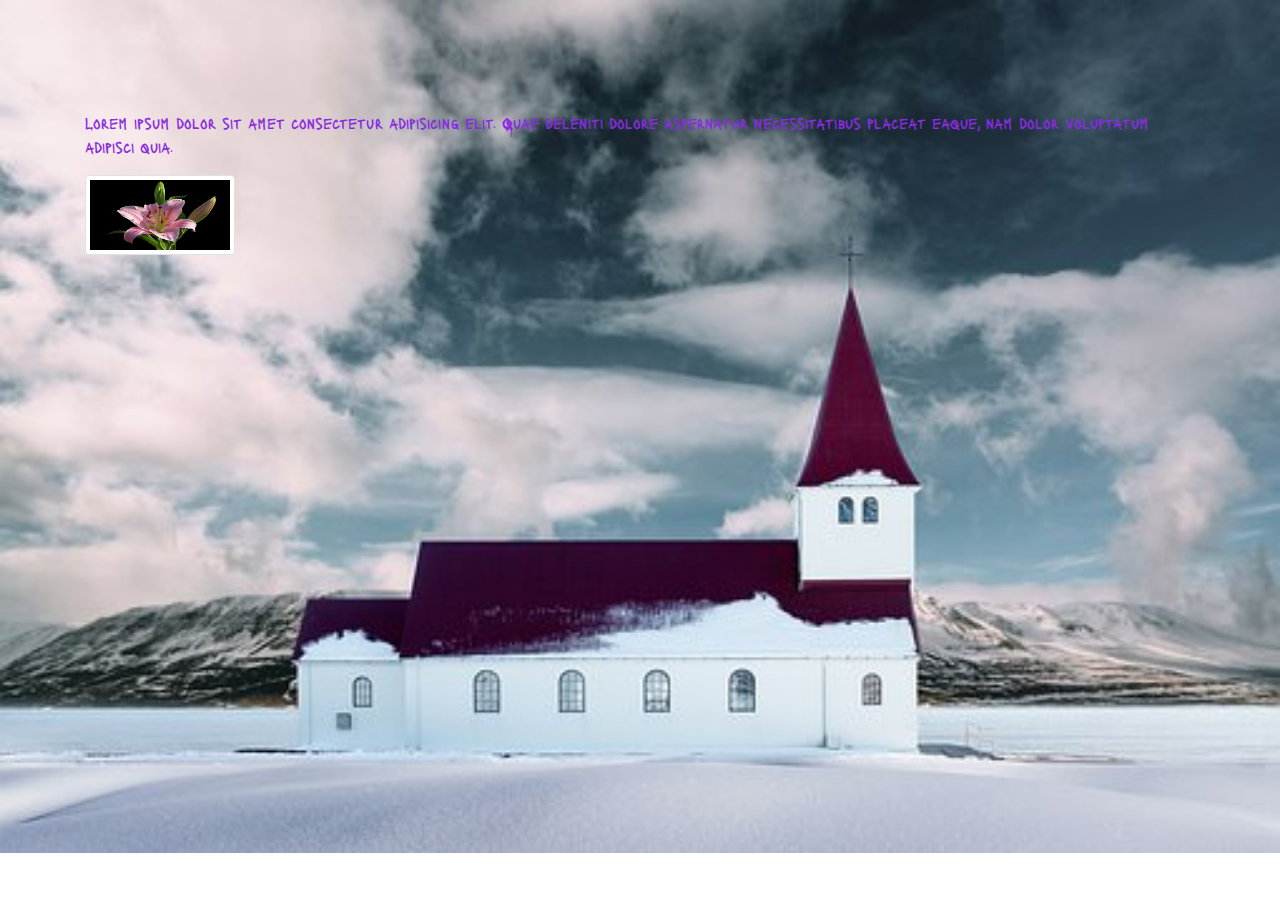
<file: bootsprap_2/index.html>
<!DOCTYPE html>
<html lang="en">
<head>
    <meta charset="UTF-8">
    <meta name="viewport" content="width=device-width, initial-scale=1.0">
    <meta http-equiv="X-UA-Compatible" content="ie=edge">
    <link rel="stylesheet" href="https://stackpath.bootstrapcdn.com/bootstrap/4.3.1/css/bootstrap.min.css" integrity="sha384-ggOyR0iXCbMQv3Xipma34MD+dH/1fQ784/j6cY/iJTQUOhcWr7x9JvoRxT2MZw1T" crossorigin="anonymous">
    <script src="https://stackpath.bootstrapcdn.com/bootstrap/4.3.1/js/bootstrap.min.js" integrity="sha384-JjSmVgyd0p3pXB1rRibZUAYoIIy6OrQ6VrjIEaFf/nJGzIxFDsf4x0xIM+B07jRM" crossorigin="anonymous"></script>
    <link href="https://fonts.googleapis.com/css?family=Lacquer&display=swap" rel="stylesheet">
    <link rel="stylesheet" href="css/main.css" >
    <title>Bootsrap Project</title>
</head>
<body class="body1">
    <div class="container">
        <p class="parag">
            Lorem ipsum dolor sit amet consectetur adipisicing elit.
            Quae deleniti dolore aspernatur necessitatibus placeat eaque, nam dolor voluptatum adipisci quia.
        </p>
        <div >
            <a href="b.html">
                 <img src="img/lily.jpg" alt="thumbnail image" class="imag img-thumbnail"/>
            </a>
        </div>
    </div>       

    <script src="https://code.jquery.com/jquery-3.3.1.slim.min.js" integrity="sha384-q8i/X+965DzO0rT7abK41JStQIAqVgRVzpbzo5smXKp4YfRvH+8abtTE1Pi6jizo" crossorigin="anonymous"></script>
    <script src="https://cdnjs.cloudflare.com/ajax/libs/popper.js/1.14.7/umd/popper.min.js" integrity="sha384-UO2eT0CpHqdSJQ6hJty5KVphtPhzWj9WO1clHTMGa3JDZwrnQq4sF86dIHNDz0W1" crossorigin="anonymous"></script>
</body>
</html>
</file>
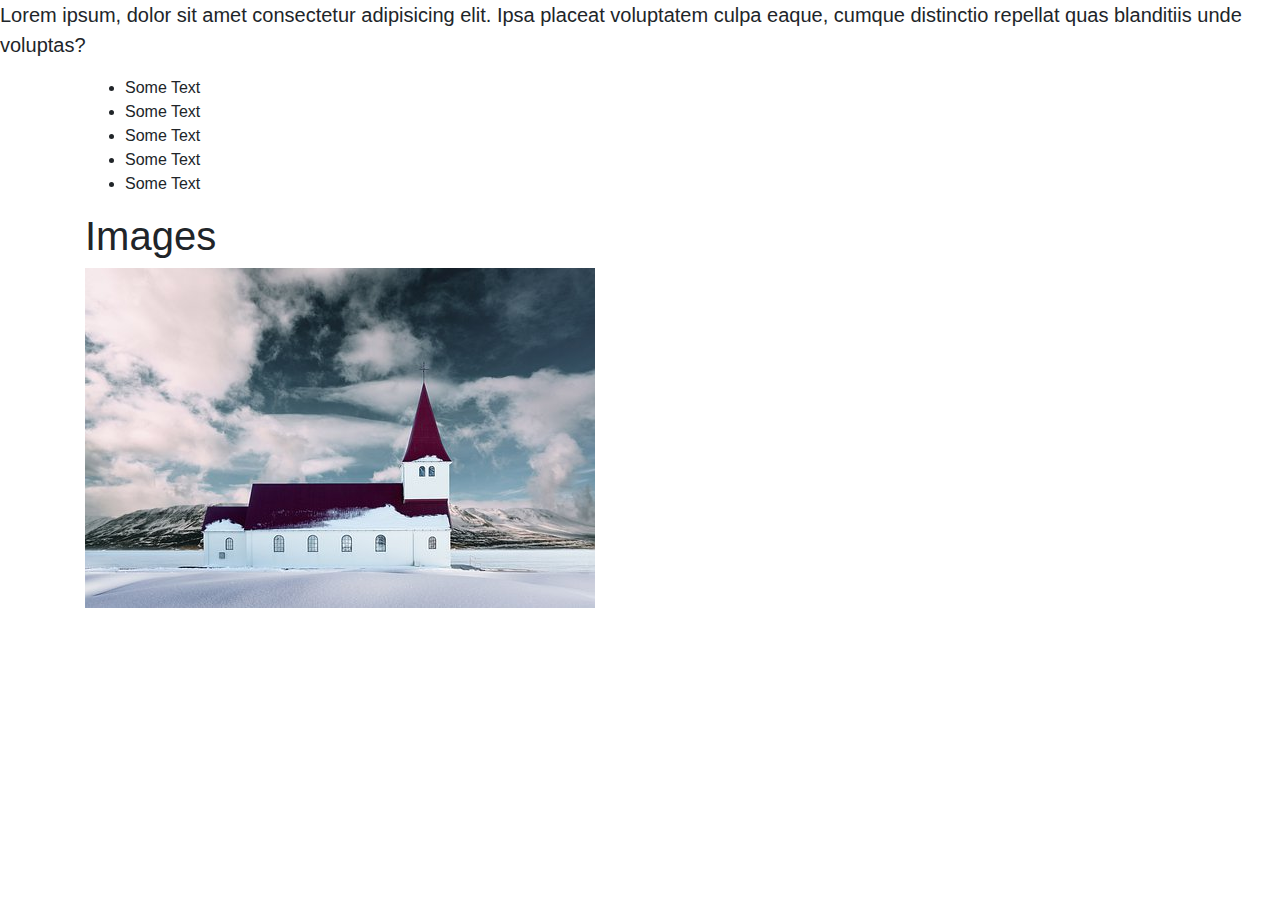
<file: bootstrap_1/index.html>
<!DOCTYPE html>
<html lang="en">
<head>
    <meta charset="UTF-8">
    <meta name="viewport" content="width=device-width, initial-scale=1.0">
    <meta http-equiv="X-UA-Compatible" content="ie=edge">
    <link rel="stylesheet" href="https://stackpath.bootstrapcdn.com/bootstrap/4.3.1/css/bootstrap.min.css" integrity="sha384-ggOyR0iXCbMQv3Xipma34MD+dH/1fQ784/j6cY/iJTQUOhcWr7x9JvoRxT2MZw1T" crossorigin="anonymous">
    <script src="https://stackpath.bootstrapcdn.com/bootstrap/4.3.1/js/bootstrap.min.js" integrity="sha384-JjSmVgyd0p3pXB1rRibZUAYoIIy6OrQ6VrjIEaFf/nJGzIxFDsf4x0xIM+B07jRM" crossorigin="anonymous"></script>
    <title>Bootsrap Project</title>
</head>
<body>
    <!--    p.lead  -->
    <p class="lead">Lorem ipsum, dolor sit amet consectetur adipisicing elit.
         Ipsa placeat voluptatem culpa eaque, cumque distinctio repellat quas blanditiis unde voluptas?</p>
   
    <!-- List  -->
    <!--    div.container  -->
    <div class="container">
        <!-- ul>li*5 -->          
        <ul>
            <li>Some Text</li>      <!--    Shift-Alt + click + Some Text   -->
            <li>Some Text</li>
            <li>Some Text</li>
            <li>Some Text</li>
            <li>Some Text</li>
        </ul>
    </div>

    <!--    Images   -->
    <div class="container">
    <h1>Images</h1>
    <img class="img-fluid" src="img/land.jpg" alt="some image">
    </div>

    

    <script src="https://code.jquery.com/jquery-3.3.1.slim.min.js" integrity="sha384-q8i/X+965DzO0rT7abK41JStQIAqVgRVzpbzo5smXKp4YfRvH+8abtTE1Pi6jizo" crossorigin="anonymous"></script>
    <script src="https://cdnjs.cloudflare.com/ajax/libs/popper.js/1.14.7/umd/popper.min.js" integrity="sha384-UO2eT0CpHqdSJQ6hJty5KVphtPhzWj9WO1clHTMGa3JDZwrnQq4sF86dIHNDz0W1" crossorigin="anonymous"></script>
</body>
</html>
</file>
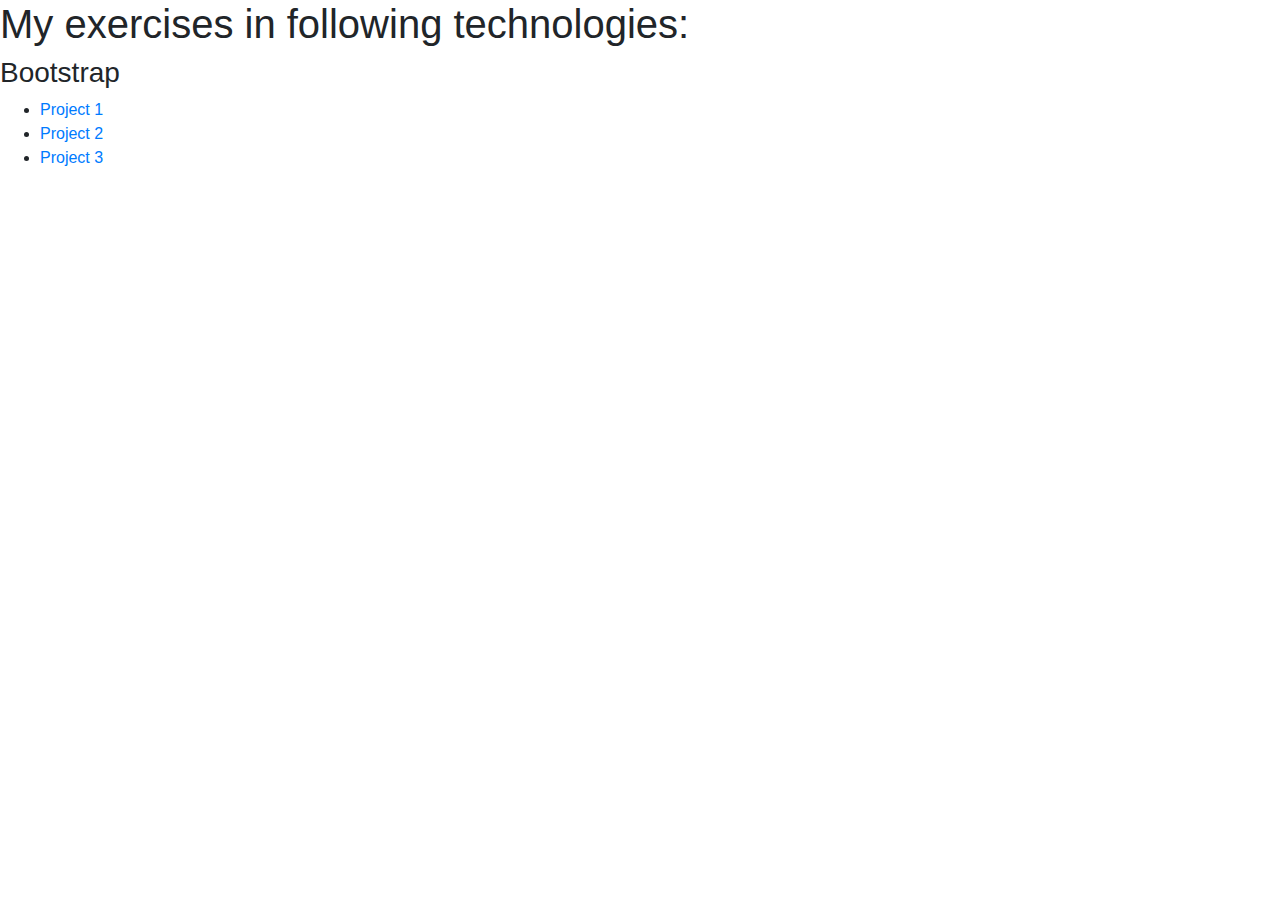
<file: init.html>
<!DOCTYPE html>
<html lang="en">
<head>
    <meta charset="UTF-8">
    <meta name="viewport" content="width=device-width, initial-scale=1.0">
    <meta http-equiv="X-UA-Compatible" content="ie=edge">
    <link rel="stylesheet" href="https://stackpath.bootstrapcdn.com/bootstrap/4.3.1/css/bootstrap.min.css" integrity="sha384-ggOyR0iXCbMQv3Xipma34MD+dH/1fQ784/j6cY/iJTQUOhcWr7x9JvoRxT2MZw1T" crossorigin="anonymous">
    <script src="https://stackpath.bootstrapcdn.com/bootstrap/4.3.1/js/bootstrap.min.js" integrity="sha384-JjSmVgyd0p3pXB1rRibZUAYoIIy6OrQ6VrjIEaFf/nJGzIxFDsf4x0xIM+B07jRM" crossorigin="anonymous"></script>
    <title>Bootsrap Project</title>
</head>
<body>

    <h1>    My exercises in following technologies: </h1>

    <h3>Bootstrap</h3>
    <ul class="li">
        <li><a href="bootstrap_1/index.html">Project 1</a></li>
        <li><a href="bootsprap_2/index.html">Project 2</a></li>
        <li><a href="bootstrap_3/index.html">Project 3</a></li>
    </ul>
    


    <script src="https://code.jquery.com/jquery-3.3.1.slim.min.js" integrity="sha384-q8i/X+965DzO0rT7abK41JStQIAqVgRVzpbzo5smXKp4YfRvH+8abtTE1Pi6jizo" crossorigin="anonymous"></script>
    <script src="https://cdnjs.cloudflare.com/ajax/libs/popper.js/1.14.7/umd/popper.min.js" integrity="sha384-UO2eT0CpHqdSJQ6hJty5KVphtPhzWj9WO1clHTMGa3JDZwrnQq4sF86dIHNDz0W1" crossorigin="anonymous"></script>
</body>
</html>
</file>
<file: bootsprap_2/css/main.css>
.body1{
    background: url("../img/land.jpg") no-repeat ;
    background-size: cover;
}

.parag{
    font-family: 'Lacquer', sans-serif;
    color: blueviolet;
    margin-top: 10%;
}

.imag{
    height: 80px;
    width: 150px;
}

/*    second page    */
.parag2{
    font-family: 'Currier';
    color: #c9c61fea ;
    margin-top: 10%;
}

.body2{
    background: url("../img/lily.jpg") no-repeat ;
    background-size: cover;
}
</file>
